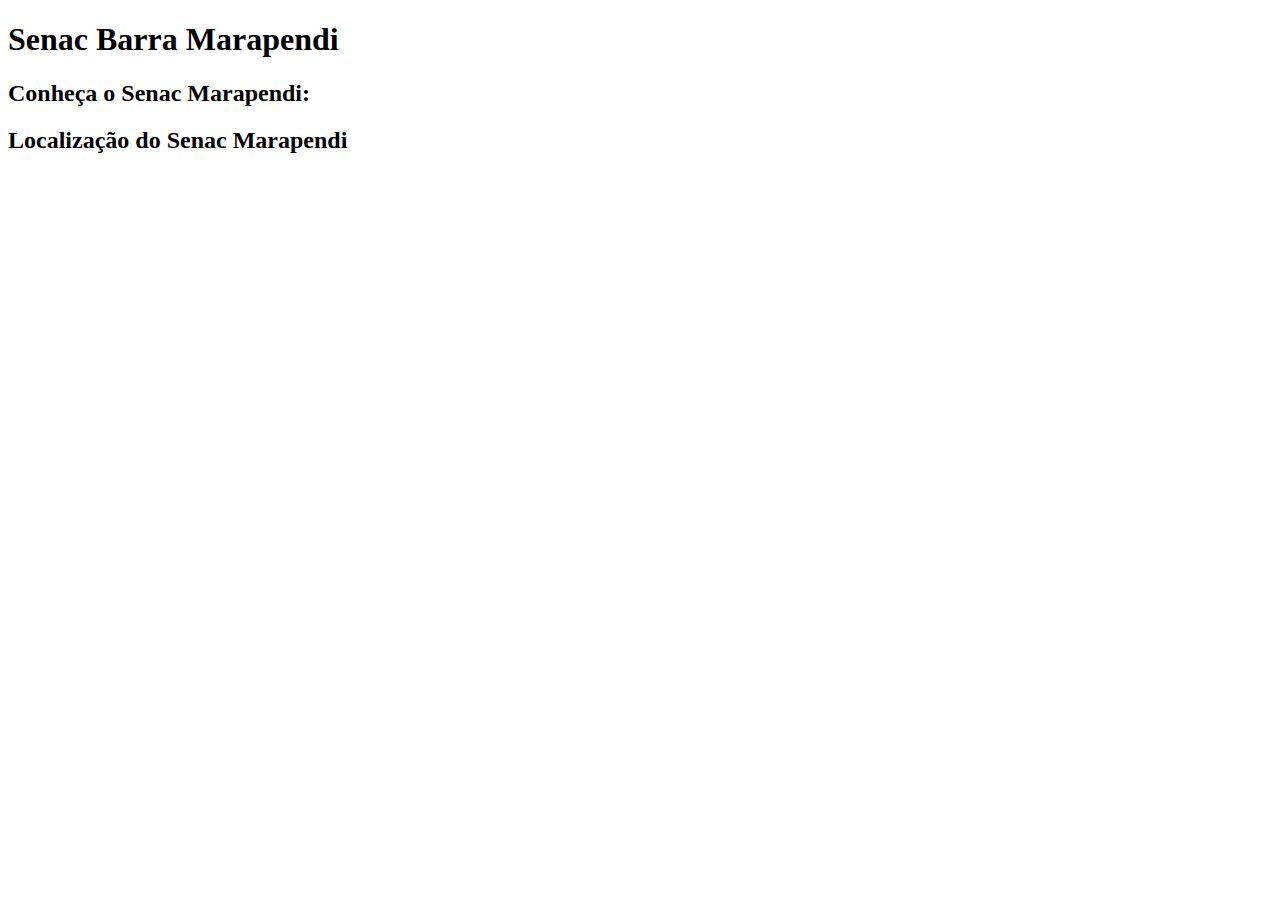
<file: Senac.html>
<!DOCTYPE html>
<html lang="pt-br">
<head>
    <meta charset="UTF-8">
    <meta name="viewport" content="width=device-width, initial-scale=1.0">
    <title>Pagina Senac Marapendi</title>
</head>
<body>
    <h1>Senac Barra Marapendi</h1>
    <h2>
    Conheça o Senac Marapendi:
    </h2>
    <h2> Localização do Senac Marapendi </h2>
    <iframe src="https://www.google.com/maps/embed?pb=!1m18!1m12!1m3!1d3673.5394367887097!2d-43.181578623769596!3d-22.967182940034117!2m3!1f0!2f0!3f0!3m2!1i1024!2i768!4f13.1!3m3!1m2!1s0x9bd5540e4f928d%3A0xef2e5118ccad88ae!2sCopacabana%20Palace!5e0!3m2!1spt-BR!2sbr!4v1714776895834!5m2!1spt-BR!2sbr" width="600" height="450" style="border:0;" allowfullscreen="" loading="lazy" referrerpolicy="no-referrer-when-downgrade"></iframe>


</body>
</html>
</file>
